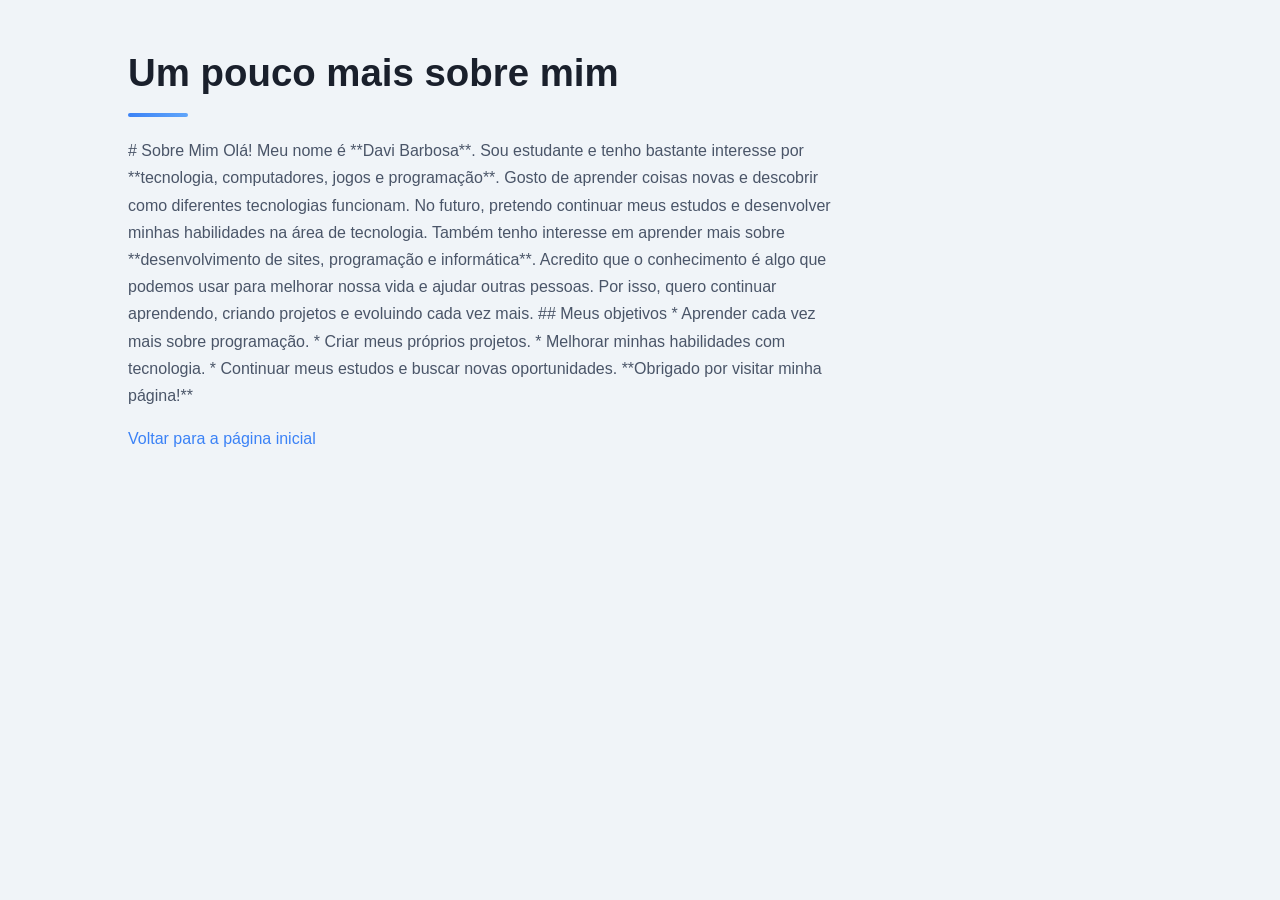
<file: sobre.html>
<!DOCTYPE html>
<html lang="pt-BR">
<head>
    <meta charset="UTF-8">
    <title>Sobre mim</title>
    <link rel="stylesheet" href="style.css">
</head>
<body>
    <h1>Um pouco mais sobre mim</h1>
    <p># Sobre Mim

Olá! Meu nome é **Davi Barbosa**.

Sou estudante e tenho bastante interesse por **tecnologia, computadores, jogos e programação**. Gosto de aprender coisas novas e descobrir como diferentes tecnologias funcionam.

No futuro, pretendo continuar meus estudos e desenvolver minhas habilidades na área de tecnologia. Também tenho interesse em aprender mais sobre **desenvolvimento de sites, programação e informática**.

Acredito que o conhecimento é algo que podemos usar para melhorar nossa vida e ajudar outras pessoas. Por isso, quero continuar aprendendo, criando projetos e evoluindo cada vez mais.

## Meus objetivos

* Aprender cada vez mais sobre programação.
* Criar meus próprios projetos.
* Melhorar minhas habilidades com tecnologia.
* Continuar meus estudos e buscar novas oportunidades.

**Obrigado por visitar minha página!**
</p>
    <a href="index.html">Voltar para a página inicial</a>
</body>
</html>
</file>
<file: style.css>
* {
    margin: 0;
    padding: 0;
    box-sizing: border-box;
}

body {
    font-family: 'Segoe UI', Arial, Helvetica, sans-serif;
    background-color: #f0f4f8;
    color: #2d3748;
    line-height: 1.7;
    padding: 40px 10%;
}


h1 {
    font-size: 2.4rem;
    color: #1a202c;
    margin-bottom: 20px;
    position: relative;
    padding-bottom: 12px;
}

h1::after {
    content: '';
    position: absolute;
    bottom: 0;
    left: 0;
    width: 60px;
    height: 4px;
    background: linear-gradient(90deg, #3b82f6, #60a5fa);
    border-radius: 2px;
}

h2 {
    font-size: 1.35rem;
    color: #3b82f6;
    margin-top: 40px;
    margin-bottom: 14px;
    text-transform: uppercase;
    letter-spacing: 0.08em;
    border-left: 4px solid #3b82f6;
    padding-left: 12px;
}

p {
    margin-bottom: 16px;
    color: #4a5568;
    max-width: 720px;
}

strong {
    color: #1a202c;
}

em {
    color: #3b82f6;
    font-style: italic;
}

mark {
    background-color: #bfdbfe;
    color: #1e3a8a;
    padding: 2px 6px;
    border-radius: 4px;
}


ul, ol {
    padding-left: 20px;
    max-width: 680px;
}

ul li,
ol li {
    padding: 8px 12px;
    margin-bottom: 6px;
    border-radius: 6px;
    transition: background-color 0.2s ease;
    color: #4a5568;
}

li:hover {
    background-color: #dbeafe;
    color: #1e40af;
    cursor: default;
}


.romanos {
    list-style-type: upper-roman;
}


img {
    display: inline-block;
    margin: 10px;
    vertical-align: middle;
    border-radius: 8px;
    box-shadow: 0 4px 12px rgba(0, 0, 0, 0.1);
    transition: transform 0.2s ease, box-shadow 0.2s ease;
}

img:hover {
    transform: scale(1.03);
    box-shadow: 0 8px 20px rgba(0, 0, 0, 0.15);
}

.smyle {
    float: right;
    width: 100px;
    border-radius: 50%;
    box-shadow: none;
}


.texto-grande {
    line-height: 1.9;
    text-align: justify;
    background-color: #ffffff;
    padding: 24px;
    border-radius: 12px;
    box-shadow: 0 2px 10px rgba(0, 0, 0, 0.07);
    max-width: 720px;
}


a {
    color: #3b82f6;
    text-decoration: none;
    font-weight: 500;
    transition: color 0.2s ease;
}

a:hover {
    color: #1d4ed8;
    text-decoration: underline;
}
</file>
